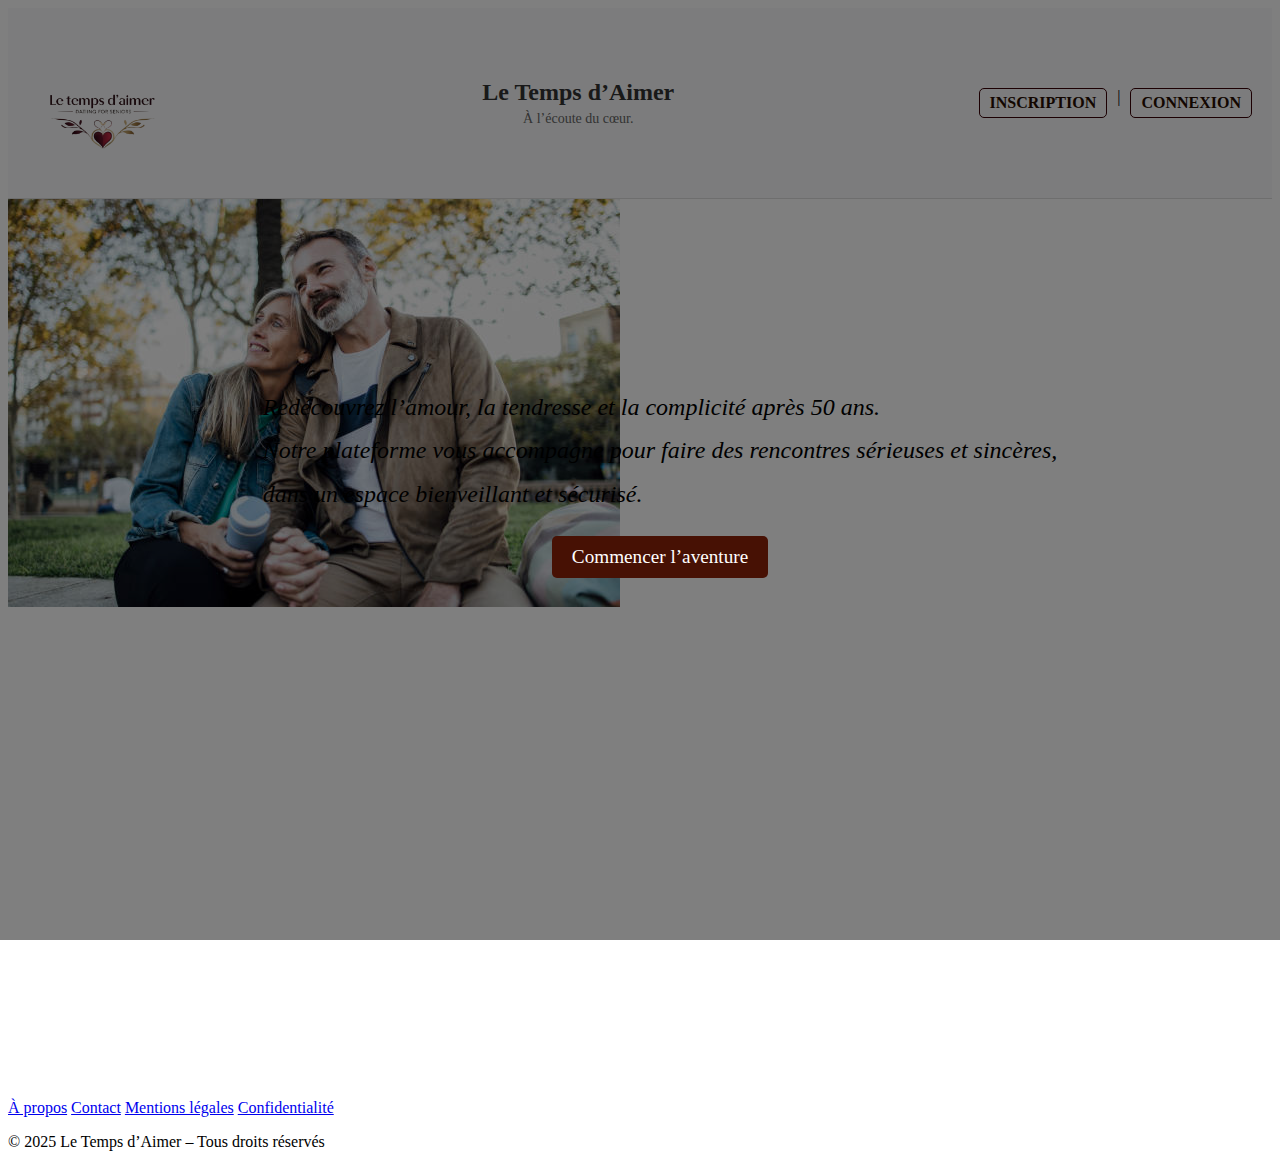
<file: index.html>
<!DOCTYPE html>
<html lang="fr">
<head>
  <meta charset="UTF-8" />
  <meta name="viewport" content="width=device-width, initial-scale=1.0"/>
  <title>Le Temps d’Aimer</title>
  <link rel="stylesheet" href="assets/css/style.css" />
</head>
<body>

  <header class="header" class="header-container">
      <img src="assets/img/logo.png" alt="Logo Le Temps d’Aimer" class="logo-header" />

      <section class="header-title">
        <h1>Le Temps d’Aimer</h1>
        <p class="slogan">À l’écoute du cœur.</p>
      </section>

      <nav>
        <a href="contact.html">INSCRIPTION</a> |
        <a href="about.html">CONNEXION</a>
      </nav>
  </header>

  <main class="main">
    <div class="image-container">
      <img src="assets/img/imageLTD.jpg" alt="Couple amoureux" />
      <div class="overlay">
        <p class="intro-text">
          <em>Redécouvrez l’amour, la tendresse et la complicité après 50 ans.<br>
          Notre plateforme vous accompagne pour faire des rencontres sérieuses et sincères,<br>
          dans un espace bienveillant et sécurisé.</em>
        </p>
        <a href="signup.html" class="btn">Commencer l’aventure</a>
      </div>
    </div>
  </main>

  <footer class="footer">
    <div class="footer-links">
      <a href="#">À propos</a>
      <a href="#">Contact</a>
      <a href="#">Mentions légales</a>
      <a href="#">Confidentialité</a>
    </div>
    <p class="copyright">© 2025 Le Temps d’Aimer – Tous droits réservés</p>
  
  
  </footer>

</body>
</html>
</file>
<file: assets/css/style.css>
.header {
    display: flex;
    align-items: center;
    justify-content: space-between;
    padding: 20px;
    background-color: #f8f9fa;
    border-bottom: 1px solid #ddd;
  }
  
  .logo-header {
    max-width: 150px;
    height: auto;
  }
  
  .header-title {
    text-align: center;
    flex-grow: 1;
  }
  
  .header-title h1 {
    font-size: 24px;
    color: #333;
    margin: 0;
  }
  
  .header-title .slogan {
    font-size: 14px;
    color: #666;
    margin: 5px 0 0;
  }
  
  nav {
    display: flex;
    gap: 10px;
  }
  
  nav a {
    text-decoration: none;
    color: #270c01;
    font-weight: bold;
    padding: 5px 10px;
    border: 1px solid #380106;
    border-radius: 5px;
    transition: background-color 0.3s, color 0.3s;
  }
  
  nav a:hover {
    background-color: #250c01;
    color: white;
  }

  .image-container {
    margin: 0;
    padding: 0;
    height: 100vh;
    background-image: url('assets.img.imageLTD.jpg') no-repeat center center/cover; /* Image en fond */
    background-size: cover;
    background-position: center;
    background-repeat: no-repeat;
    background-attachment: fixed;

  }

  .overlay {
    position: absolute;
    top: 0;
    left: 0;
    width: 100%;
    height: 100%;
    background-color: rgba(0, 0, 0, 0.5); /* Superposition sombre pour rendre le texte lisible */
    display: flex;
    flex-direction: column;
    align-items: center;
    justify-content: center;
    padding: 20px;
  }
  
  .intro-text {
    font-size: 1.5rem;
    line-height: 1.8;
    margin-bottom: 20px;
  }
  
  .btn {
    background-color: #471104;
    color: white;
    padding: 10px 20px;
    text-decoration: none;
    border-radius: 5px;
    font-size: 1.2rem;
    transition: background-color 0.3s;
  }
  
  .btn:hover {
    background-color: #0f0704;
  }
</file>
